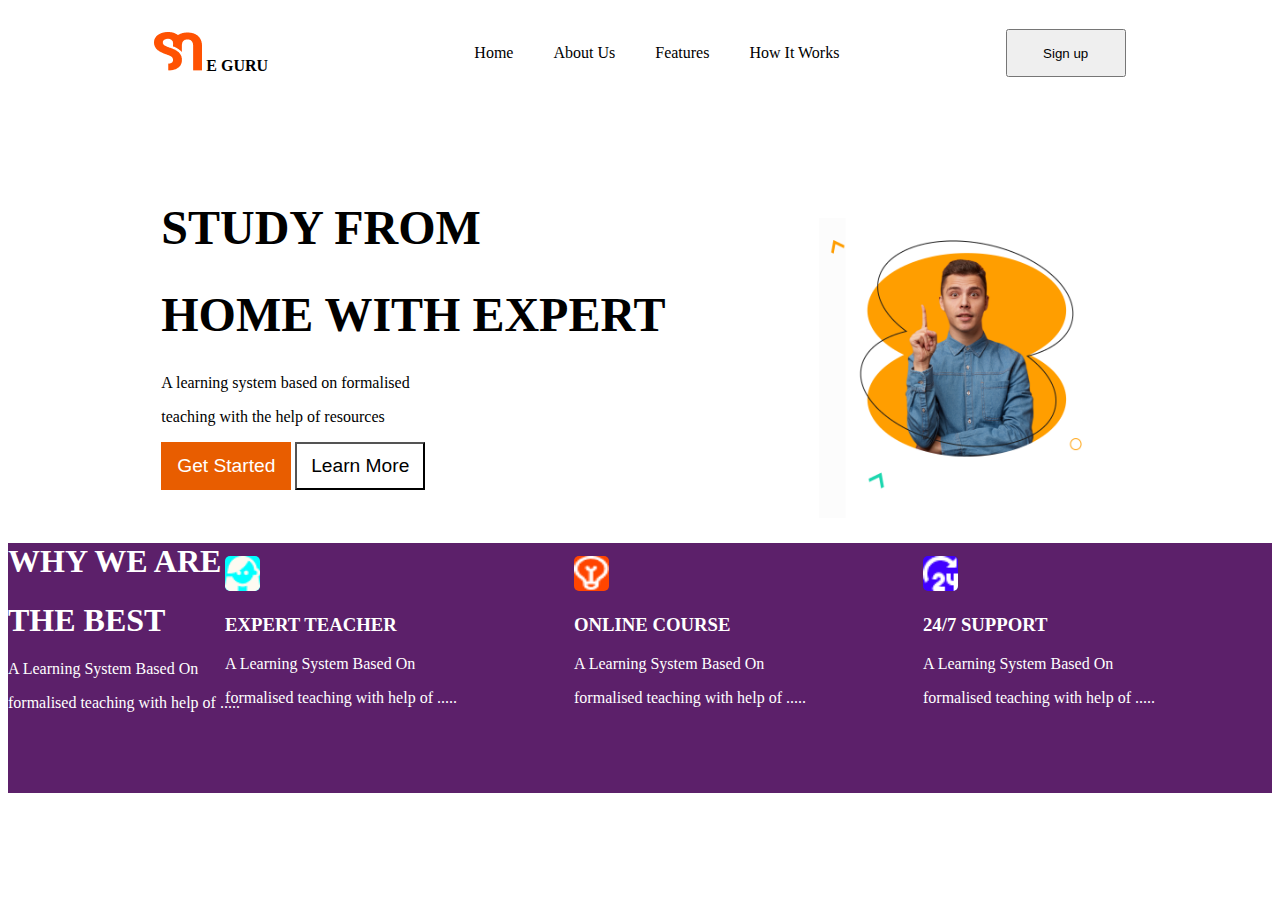
<file: index.html>
<!DOCTYPE html>
<html lang="en">
  <head>
    <meta charset="UTF-8" />
    <meta name="viewport" content="width=device-width, initial-scale=1.0" />
    <title>Document</title>
    <link rel="stylesheet" href="style.css">
  </head>
  <body>
    <div class="navbar">
      <div class="logo">
        <img src="logo.png" alt="not required" />
        <span><strong>E GURU</strong></span>
      </div>

      <ul>
        <li>Home</li>
        <li>About Us</li>
        <li>Features</li>
        <li>How It Works</li>
      </ul>
      <button type="button">Sign up</button>
    </div>
    <div class="heading">
      <div class="heading-left">
        <h1>STUDY FROM</h1>

        <h1 class="home">HOME WITH EXPERT</h1>

        <p>A learning system based on formalised</p>
        <p>teaching with the help of resources</p>
        <button class="orange" type="button">Get Started</button>
        <span> <button class="white" type="button">Learn More</button></span>
      </div>

      <div class="heading-right">
        <img src="design.png" width="300px" height="300px" />
       

      </div>
      
    </div>

    <div class="footer">
      <div class="box">
        <h1><strong>WHY WE ARE </strong></h1>
        <h1><strong>THE BEST</strong></h1>
        <p>A Learning System Based On</p>
        <p>formalised teaching with help of .....</p>
      </div>
      <div class="cards">
        <div>
          <img src="vector3.png" class="img1" alt="" />
          <h3>EXPERT TEACHER</h3>
          <p>A Learning System Based On</p>
        <p>formalised teaching with help of .....</p>
        </div>
        <div>
          <img src="vector2.png" class="img2" />
          <h3>ONLINE COURSE</h3>
          <p>A Learning System Based On</p>
        <p>formalised teaching with help of .....</p>
        </div>
        <div>
            <img src="vector1.png" class="img3" />
            <h3>24/7 SUPPORT</h3>
          <p>A Learning System Based On</p>
        <p>formalised teaching with help of .....</p>
        
        </div>
      </div>
    </div>
  </body>
</html>
</file>
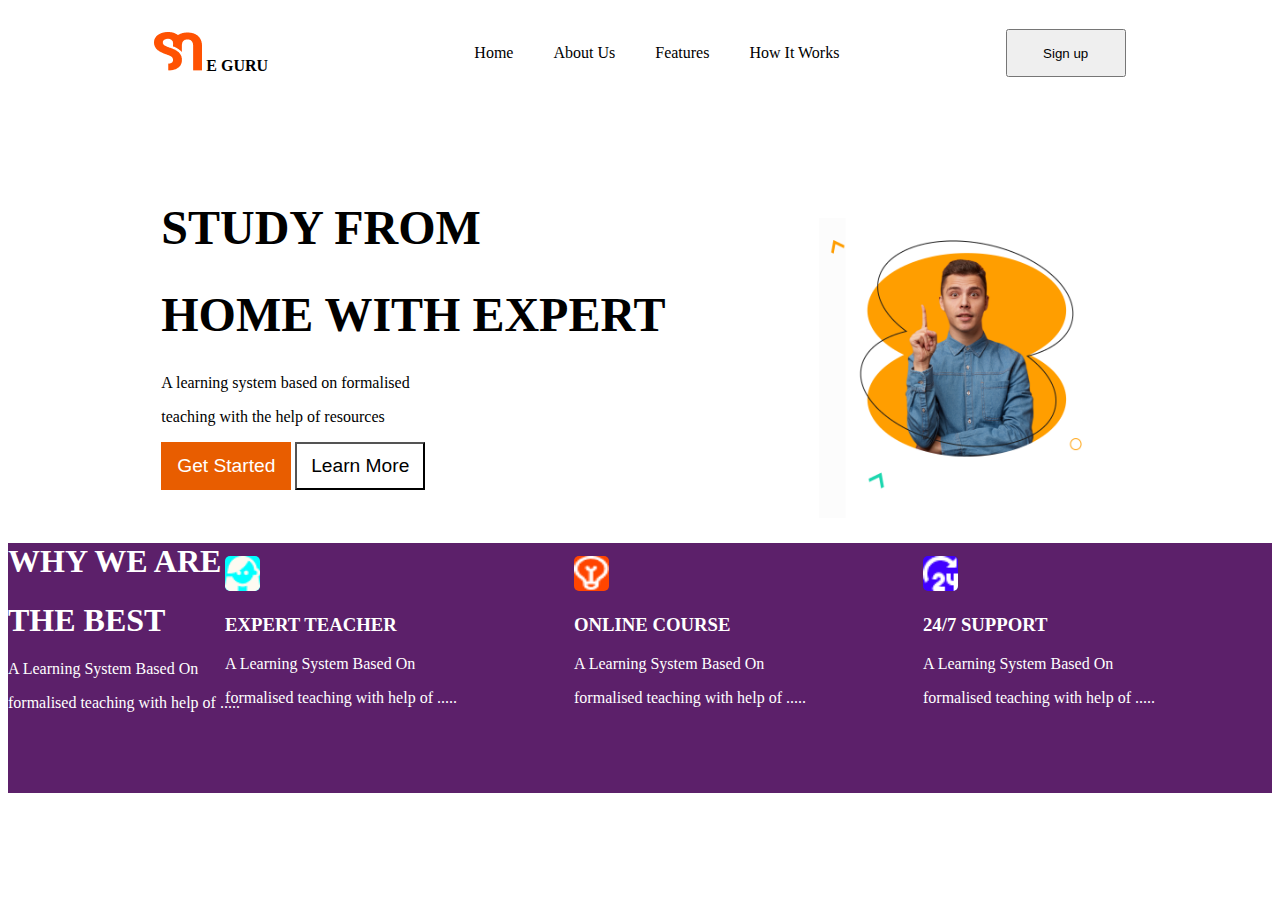
<file: project.html>
<!DOCTYPE html>
<html lang="en">
  <head>
    <meta charset="UTF-8" />
    <meta name="viewport" content="width=device-width, initial-scale=1.0" />
    <title>Document</title>
    <link rel="stylesheet" href="project.css" />
  </head>
  <body>
    <div class="navbar">
      <div class="logo">
        <img src="logo.png" alt="not required" />
        <span><strong>E GURU</strong></span>
      </div>

      <ul>
        <li>Home</li>
        <li>About Us</li>
        <li>Features</li>
        <li>How It Works</li>
      </ul>
      <button type="button">Sign up</button>
    </div>
    <div class="heading">
      <div class="heading-left">
        <h1>STUDY FROM</h1>

        <h1 class="home">HOME WITH EXPERT</h1>

        <p>A learning system based on formalised</p>
        <p>teaching with the help of resources</p>
        <button class="orange" type="button">Get Started</button>
        <span> <button class="white" type="button">Learn More</button></span>
      </div>

      <div class="heading-right">
        <img src="design.png" width="300px" height="300px" />
       

      </div>
      
    </div>

    <div class="footer">
      <div class="box">
        <h1><strong>WHY WE ARE </strong></h1>
        <h1><strong>THE BEST</strong></h1>
        <p>A Learning System Based On</p>
        <p>formalised teaching with help of .....</p>
      </div>
      <div class="cards">
        <div>
          <img src="vector3.png" class="img1" alt="" />
          <h3>EXPERT TEACHER</h3>
          <p>A Learning System Based On</p>
        <p>formalised teaching with help of .....</p>
        </div>
        <div>
          <img src="vector2.png" class="img2" />
          <h3>ONLINE COURSE</h3>
          <p>A Learning System Based On</p>
        <p>formalised teaching with help of .....</p>
        </div>
        <div>
            <img src="vector1.png" class="img3" />
            <h3>24/7 SUPPORT</h3>
          <p>A Learning System Based On</p>
        <p>formalised teaching with help of .....</p>
        
        </div>
      </div>
    </div>
  </body>
</html>
</file>
<file: style.css>
.navbar
{
display: flex;
 justify-content: space-evenly;
 align-items: center;

}
ul
{
    display: flex;
}
li
{
    display: inline-block;
    top: 0px;
    margin: 20px;
}
.navbar button
{
    height: 48px;
    width: 120px;
    text-align: center;
}

li:hover{
    color: orange;
    cursor: pointer;
}
.heading 
{
    display: flex;
    justify-content: space-evenly;
}


.heading-left{
    margin-top: 70px;
}
.heading-right
{
    padding-top: 120px;
}
.orange{
    background-color: #e85d00;
    height: 48px;
    width: 130px;
    font-size: 1.2em;
    text-align: center;
    border: none;
    color: white;   
}

.white{
    background-color: white;
    height: 48px;
    width: 130px;
    font-size: 1.2em;
    text-align: center;
}

.heading h1{
    font-size: 3em;
}
.img1{
    background-color: aqua;
   border-radius: 5px;
   height: 35px;
   width: 35px;
}
.img2
{
    background-color: orangered;
    border-radius: 5px;
    height: 35px;
   width: 35px;
    
}
.img3
{
    background-color: #4000ff;
    border-radius: 5px;
    height: 35px;
   width: 35px;
}
.cards
{
    display: flex;
    justify-content: space-evenly;
    position: relative;
    bottom: 172px;
    padding-left: 100px;
}

.footer{
    background-color: #5c206a;
    color: white;
    height: 250PX;
}
</file>
<file: project.css>
.navbar
{
display: flex;
 justify-content: space-evenly;
 align-items: center;

}
ul
{
    display: flex;
}
li
{
    display: inline-block;
    top: 0px;
    margin: 20px;
}
.navbar button
{
    height: 48px;
    width: 120px;
    text-align: center;
}

li:hover{
    color: orange;
    cursor: pointer;
}
.heading 
{
    display: flex;
    justify-content: space-evenly;
}


.heading-left{
    margin-top: 70px;
}
.heading-right
{
    padding-top: 120px;
}
.orange{
    background-color: #e85d00;
    height: 48px;
    width: 130px;
    font-size: 1.2em;
    text-align: center;
    border: none;
    color: white;   
}

.white{
    background-color: white;
    height: 48px;
    width: 130px;
    font-size: 1.2em;
    text-align: center;
}

.heading h1{
    font-size: 3em;
}
.img1{
    background-color: aqua;
   border-radius: 5px;
   height: 35px;
   width: 35px;
}
.img2
{
    background-color: orangered;
    border-radius: 5px;
    height: 35px;
   width: 35px;
    
}
.img3
{
    background-color: #4000ff;
    border-radius: 5px;
    height: 35px;
   width: 35px;
}
.cards
{
    display: flex;
    justify-content: space-evenly;
    position: relative;
    bottom: 172px;
    padding-left: 100px;
}

.footer{
    background-color: #5c206a;
    color: white;
    height: 250PX;
}
</file>
